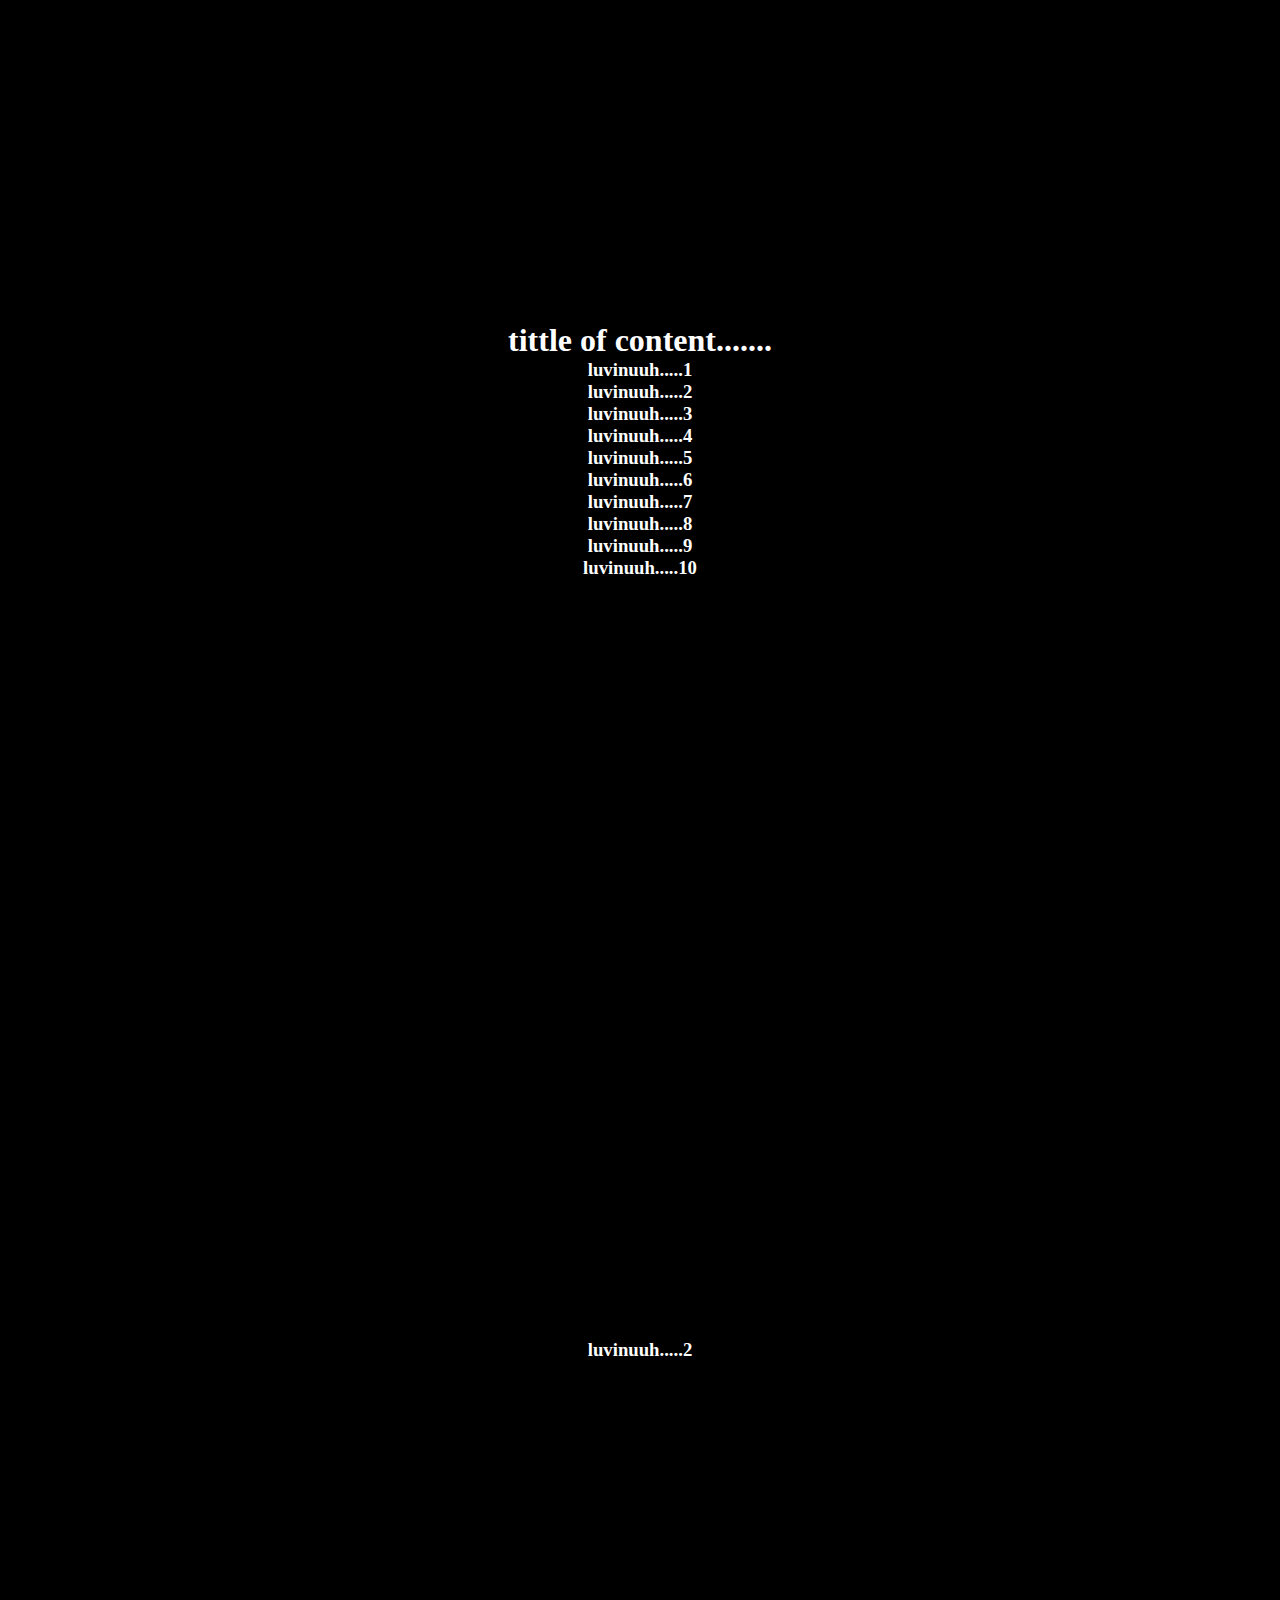
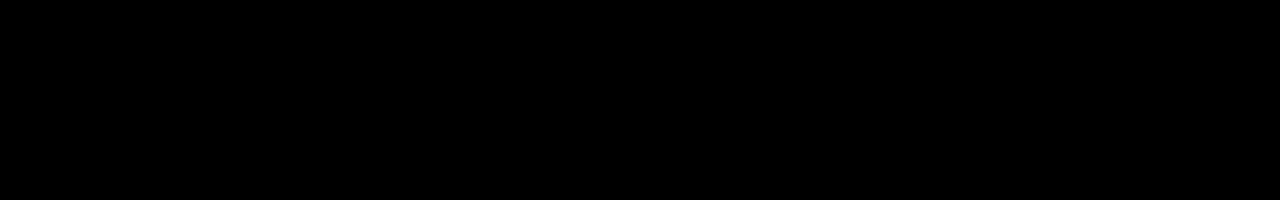
<file: js projects/learn js/index.html>
<!DOCTYPE html>
<html lang="en">
  <head>
    <meta charset="UTF-8" />
    <meta name="viewport" content="width=device-width, initial-scale=1.0" />
    <link rel="stylesheet" href="style.css" />
    <script defer src="learnDom.js"></script>
    <title>Document</title>
  </head>
  <body>
    <section id="view1">
        <main class="item">
            <h1>tittle of content.......</h1>
            <h3 >luvinuuh.....1</h3>
            <h3 >luvinuuh.....2</h3>
            <h3 >luvinuuh.....3</h3>
            <h3 >luvinuuh.....4</h3>
            <h3 >luvinuuh.....5</h3>
            <h3 >luvinuuh.....6</h3>
            <h3 >luvinuuh.....7</h3>
            <h3 >luvinuuh.....8</h3>
            <h3 >luvinuuh.....9</h3>
            <h3 >luvinuuh.....10</h3>
        </main>
    </section>
    <section  id="view2">
        <main class="item">
            <h3 >luvinuuh.....2</h3>
        </main>
    </section>
  </body>
</html>
</file>
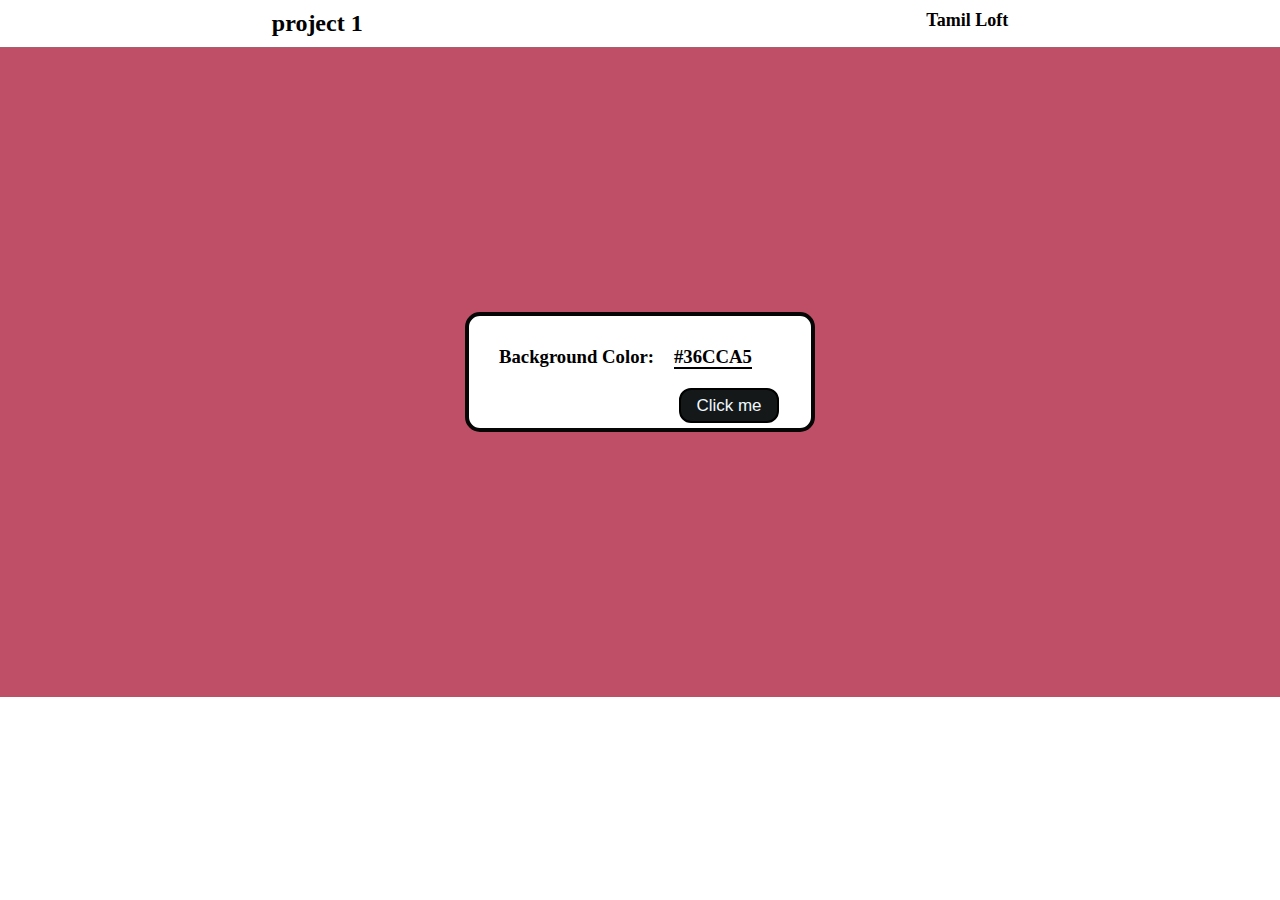
<file: js projects/project1/index.html>
<!DOCTYPE html>
<html lang="en">
  <head>
    <meta charset="UTF-8" />
    <meta name="viewport" content="width=device-width, initial-scale=1.0" />
    <link href="style.css" rel="stylesheet" type="text/css" />
    <script deferc src="main.js"></script>
    <title>project1</title>
  </head>
  <body>
    <header id="navbar">
      <nav class="nav" >
        <h2>project 1</h2>
        <ul><a>Tamil Loft</a></ul>
      </nav>
    </header>
    <main class="container" id="backCol">
      <div class="cont2">
          <h3>Background Color:<span id="disBackCol">#000</span>
          </h3>
        <button class="btn" type="button" onclick="funCol()">Click me</button>
      </div>
    </main>
  </body>
</html>
</file>
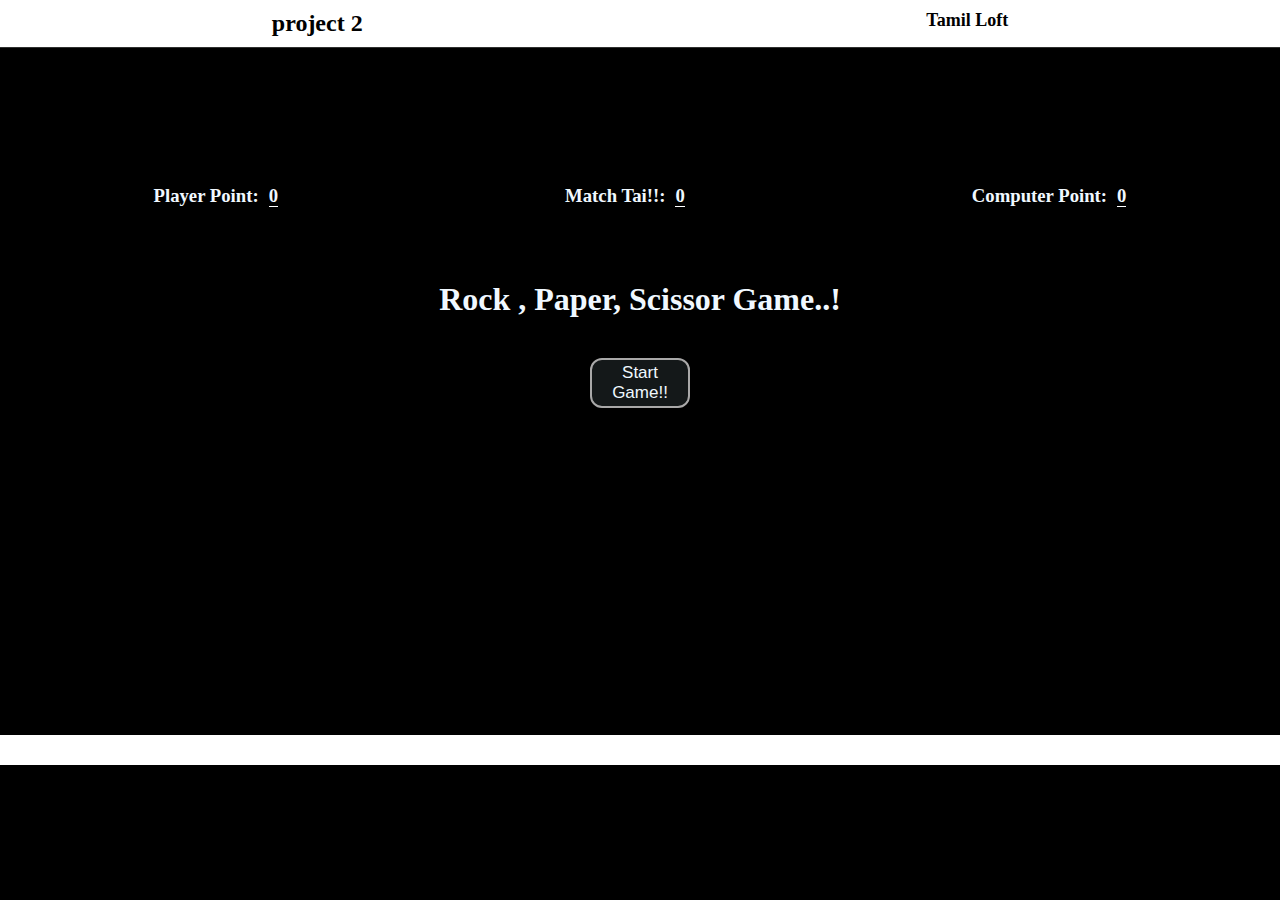
<file: js projects/project2/index.html>
<!DOCTYPE html>
<html lang="en">
  <head>
    <meta charset="UTF-8" />
    <meta name="viewport" content="width=device-width, initial-scale=1.0" />
    <link href="style.css" rel="stylesheet" type="text/css" />
    <script deferc src="main2.js"></script>
    <title>project2</title>
  </head>
  <body>
    <header id="navbar">
      <nav class="nav" >
        <h2>project 2</h2>
        <ul><a>Tamil Loft</a></ul>
      </nav>
    </header>
    <section>
      <div class="point">
        <h3>Player Point:<span id="plyPoint">0</span></h3>
        <h3>Match Tai!!:<span id="taiPoint">0</span></h3>
        <h3>Computer Point:<span id="cmpPoint">0</span></h3>
      </div>
      <main class="item">
          <h1>Rock , Paper, Scissor Game..!</h1>
          <button class="btn" type="button" onclick="Start()">Start Game!!</button>
      </main>
  </section>
  <div class="foot"></div>
  </body>
</html>
</file>
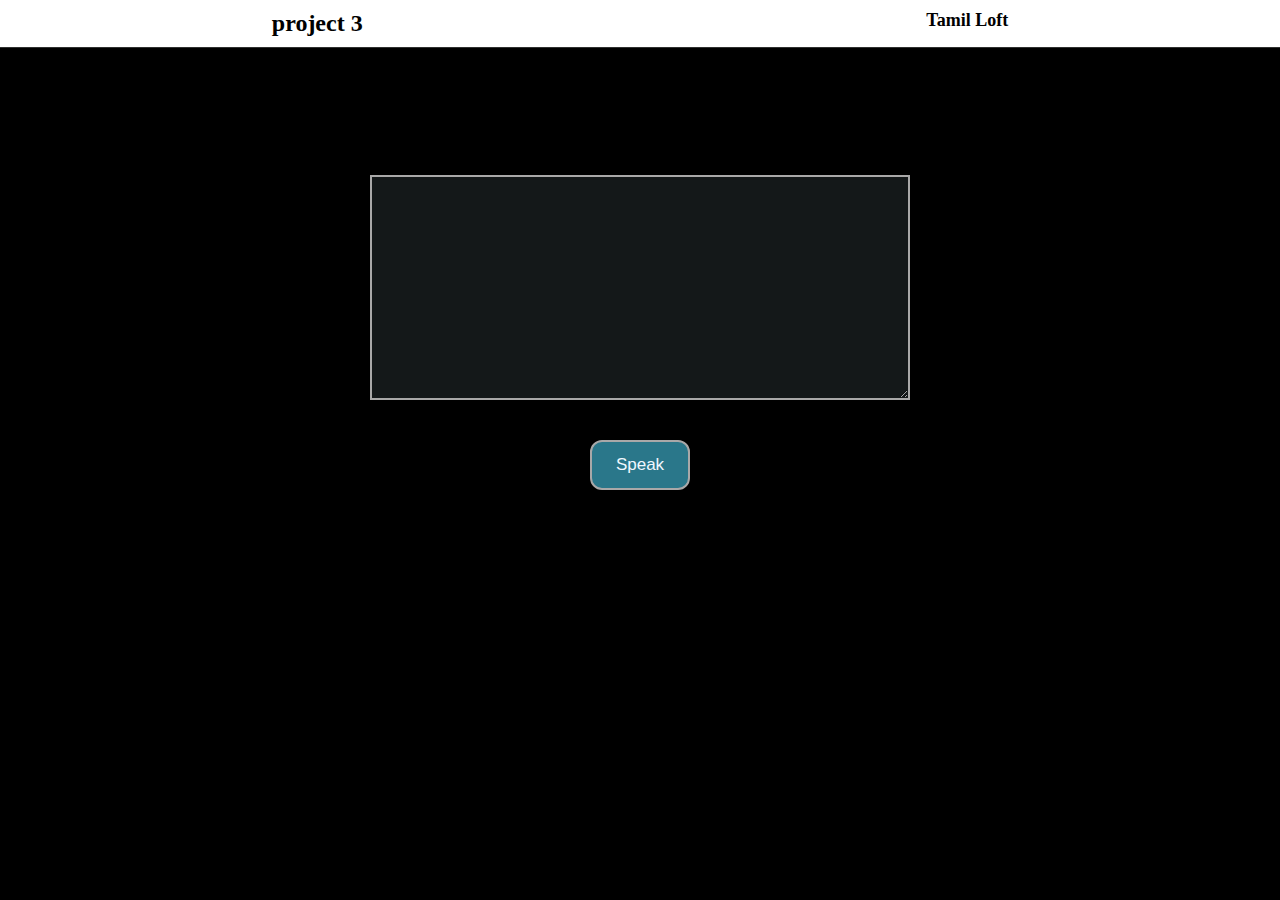
<file: js projects/project3/index.html>
<!DOCTYPE html>
<html lang="en">
<head>
    <meta charset="UTF-8">
    <meta name="viewport" content="width=device-width, initial-scale=1.0">
    <link href="style.css" rel="stylesheet" type="text/css" />
    <script deferc src="main.js"></script>
    <title>project3</title>
</head>
<body>
    <header id="navbar">
        <nav class="nav" >
          <h2>project 3</h2>
          <ul><a>Tamil Loft</a></ul>
        </nav>
      </header>
      <section>
        <textarea id="textArea" class="boder"></textarea>
        <button id="speaking" class="btn" type="button" onclick="Speak()">Speak</button>
      </section>
</body>
</html>
</file>
<file: js projects/learn js/style.css>
*{
    padding: 0;
    margin: 0;
    box-sizing: border-box;
}
html, body{
    width: 100%;
    background-color: black;
    color:white;
   
}
main{
    height: 100vh;
    flex-direction: column;
    display: flex;
    align-items: center;
    justify-content: center;

}
</file>
<file: js projects/project1/style.css>
*{
    margin: 0;
    box-sizing: border-box;
}
body{
    padding: 0;
    width: 100%;
    box-sizing: border-box;
}

#navbar{
    width: 100%;
    position: sticky;
    top: 0;
}
a{
    font-weight: 600;
    font-size: 18px;
   
}
.nav{
    padding: 10px;
    display: flex;
    justify-content: space-around;
    box-shadow: 0 0 0 0.4px rgb(122, 124, 122);
    text-align: center;
}
span{
    margin-left: 20px;
    border-bottom: 2px solid black;
}
.container{
    height: 650px;
    display: flex;
    justify-content: center;
    align-items: center;
}

.cont2{
    width: 350px;
    height: 120px;
    background: #ffffff;
    border: 4px solid rgb(6, 6, 6);
    padding: 30px 30px;
    align-items: center;
    border-radius: 15px;
}
.btn{
    width: 100px;
    height: 35px;
    margin-top: 20px;
    margin-left: 180px;
    border-radius: 12px;
    font-size: 17px;
    font-weight: 400;
    color: aliceblue;
    border:  2px solid black;
    background: rgb(20, 24, 25);  
}
</file>
<file: js projects/project2/style.css>
*{
    margin: 0;
    box-sizing: border-box;
}
body{
    padding: 0;
    width: 100%;
    box-sizing: border-box;
    background-color: black;
    color: aliceblue;
}

#navbar{
    width: 100%;
    position: sticky;
    top: 0;
    color: black;
    background: white;
}
a{
    font-weight: 600;
    font-size: 18px;
   
}
.nav{
    padding: 10px;
    display: flex;
    justify-content: space-around;
    box-shadow: 0 0 0 0.4px rgb(122, 124, 122);
    text-align: center;
}
section{
    height: 50vh;    
}
.point{
    width: 100%;
    padding: 10px;
    margin-top: 10%;
    display: flex;
    justify-content: space-around;
    align-items: center;
}
span{
    margin-left: 10px;
    border-bottom: 1px solid white;
}
main{
    margin-top: 5%;
    flex-direction: column;
    display: flex;
    align-items: center;
    justify-content: center;

}
.btn{
    width: 100px;
    height: 50px;
    margin-top: 40px;
    align-items: center;
    border-radius: 12px;
    font-size: 17px;
    font-weight: 400;
    color: aliceblue;
    border:  2px solid rgb(169, 168, 168);
    background: rgb(20, 24, 25);  
}
.foot{
    margin-top: 8.6%;
    height: 30px;
    width: 100%;
    background: white;
}
</file>
<file: js projects/project3/style.css>
*{
    margin: 0;
    box-sizing: border-box;
}
body{
    padding: 0;
    width: 100%;
    box-sizing: border-box;
    background-color: black;
    color: aliceblue;
}

#navbar{
    width: 100%;
    position: sticky;
    top: 0;
    color: black;
    background: white;
}
a{
    font-weight: 600;
    font-size: 18px;
   
}
.nav{
    padding: 10px;
    display: flex;
    justify-content: space-around;
    box-shadow: 0 0 0 0.4px rgb(122, 124, 122);
    text-align: center;
}
section{
    display: flex;
    flex-direction: column;
	justify-content: center;
	align-items: center;
    margin-top: 10%;
}
.boder{
    height: 25vh;
    width: 60vh;
   padding: 10px;
    color: #ffffff;
    font-weight: 400;
    font-size: 17px;
    border:  2px solid rgb(169, 168, 168);
    background: rgb(20, 24, 25);  
}
.btn{
    width: 100px;
    height: 50px;
    margin-top: 40px;
    align-items: center;
    border-radius: 12px;
    font-size: 17px;
    font-weight: 400;
    color: aliceblue;
    border:  2px solid rgb(169, 168, 168);
    background: rgb(42, 119, 138);  
}
</file>
